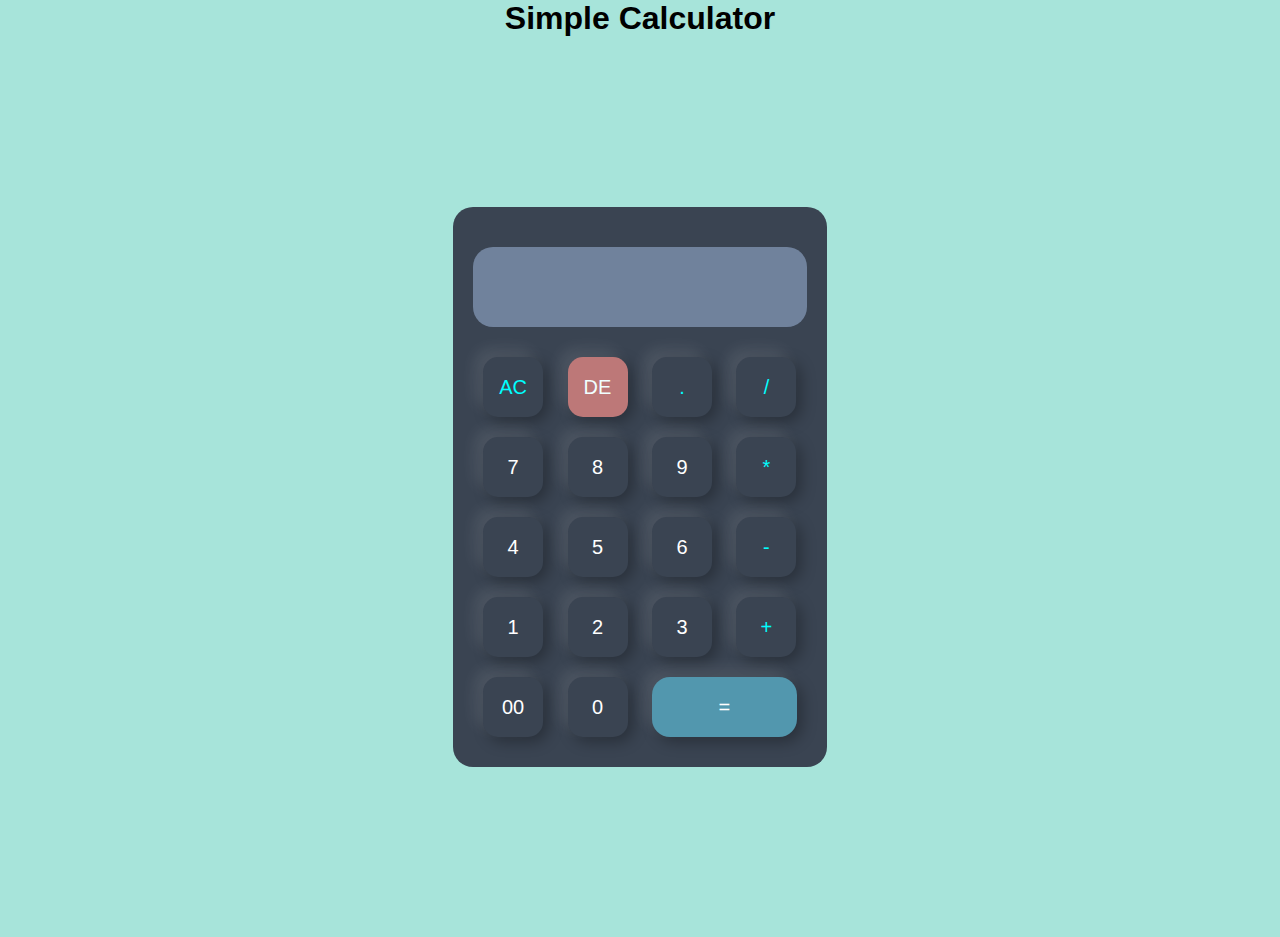
<file: Calculator/index.html>
<!DOCTYPE html>
<html lang="en">
<head>
    <meta charset="UTF-8">
    <meta name="viewport" content="width=device-width, initial-scale=1.0">
    <title>Calculator</title>
    <link rel="stylesheet" href="styles.css">
</head>
<body>
    <div class="heading">
        <h1>Simple Calculator</h1>
    </div>
     <div class="container">
        <div class="calculator">
            <form action="">
                <div class="display">
                    <input type="text" name="display">
                </div>
                <div>
                    <input type="button" value="AC" onclick="display.value =''" class="operator">
                    <input type="button" value="DE" onclick="display.value = display.value.toString().slice(0,-1)" class="operator" id="red">
                    <input type="button" value="."onclick="display.value +='.'" class="operator">
                    <input type="button" value="/" onclick="display.value +='/'"class="operator">
                </div>
                <div>
                    <input type="button" value="7" onclick="display.value +='7'">
                    <input type="button" value="8" onclick="display.value +='8'">
                    <input type="button" value="9" onclick="display.value +='9'">
                    <input type="button" value="*" onclick="display.value +='*'"class="operator">
                </div>
                <div>
                    <input type="button" value="4" onclick="display.value +='4'">
                    <input type="button" value="5"onclick="display.value +='5'">
                    <input type="button" value="6" onclick="display.value +='6'">
                    <input type="button" value="-" onclick="display.value +='-'"class="operator">
                </div>
                <div>
                    <input type="button" value="1" onclick="display.value +='1'">
                    <input type="button" value="2" onclick="display.value +='2'">
                    <input type="button" value="3" onclick="display.value +='3'">
                    <input type="button" value="+" onclick="display.value +='+'"class="operator">
                </div>
                <div>
                    <input type="button" value="00"onclick="display.value +='00'">
                    <input type="button" value="0" onclick="display.value +='0'">
                    <input type="button" value="=" onclick="display.value = eval(display.value)" class="equal">
                </div>
            </form>
        </div>
     </div>
</body>
</html>
</file>
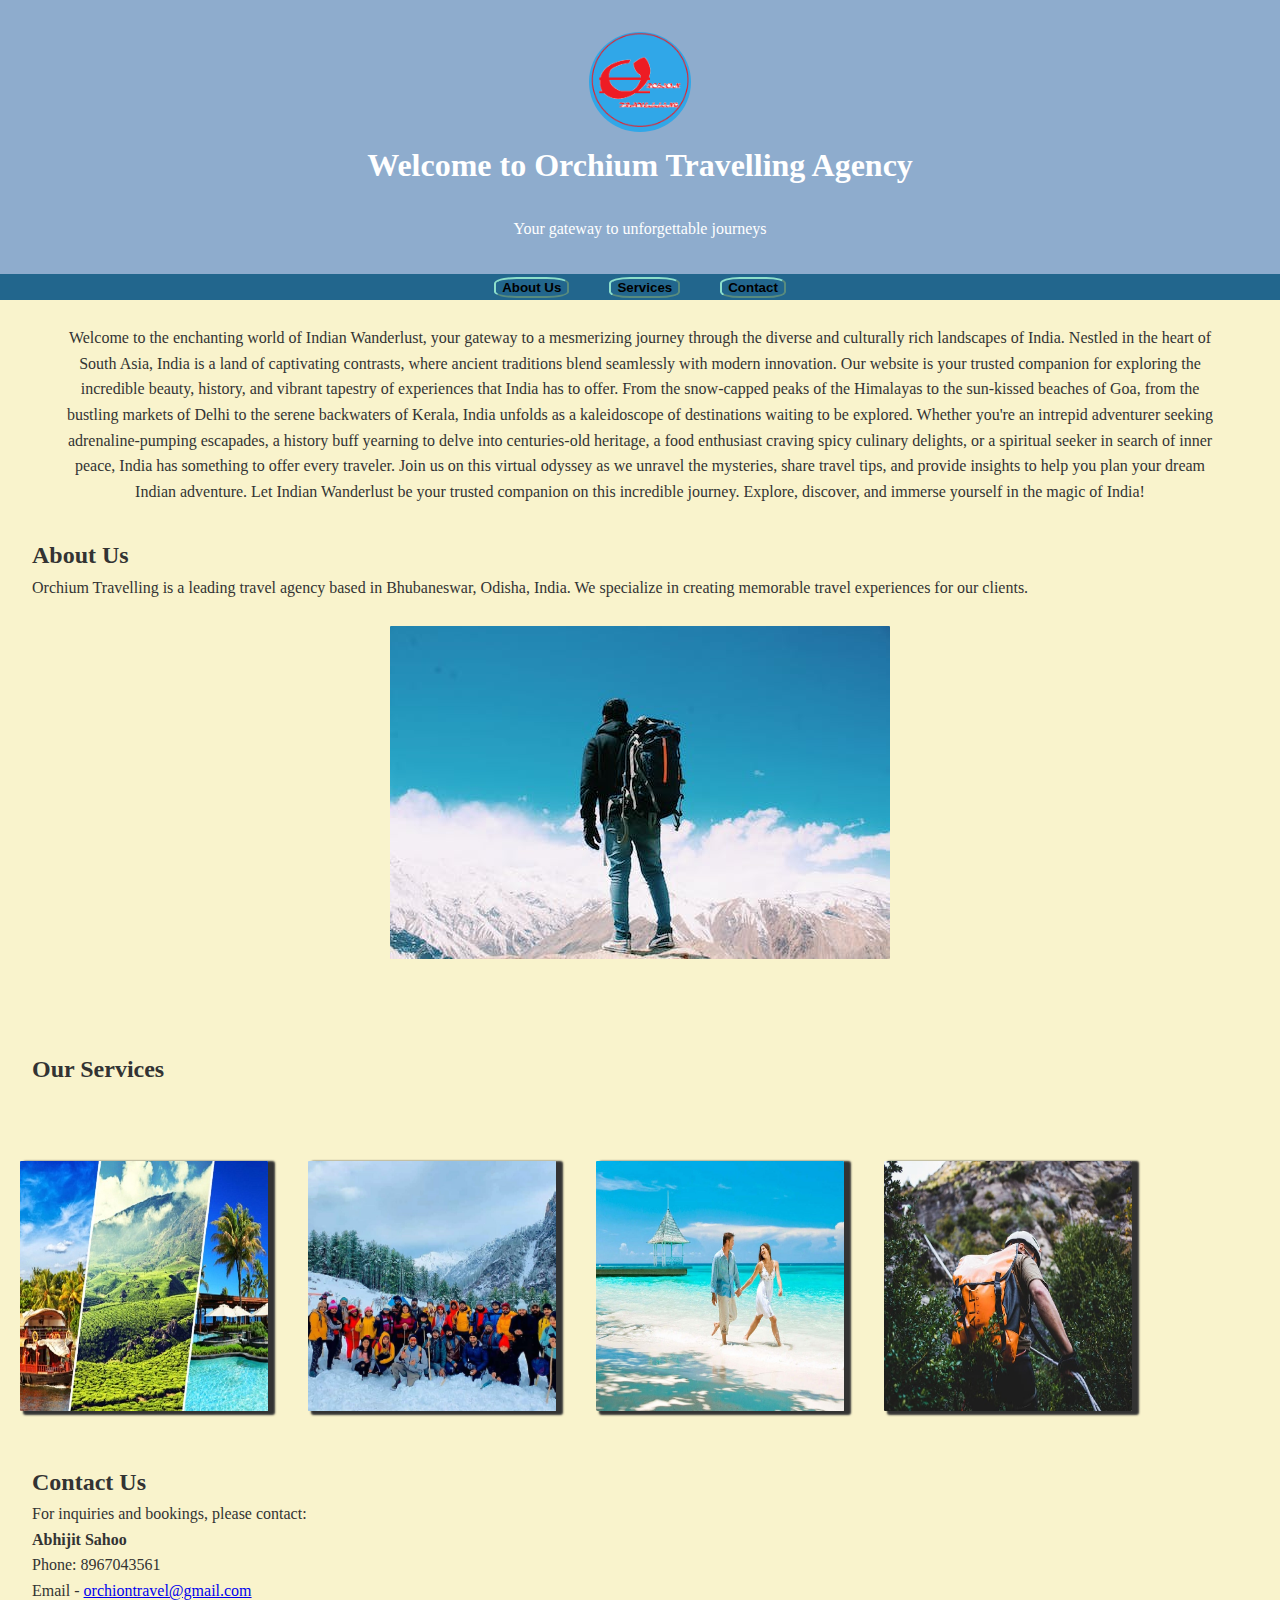
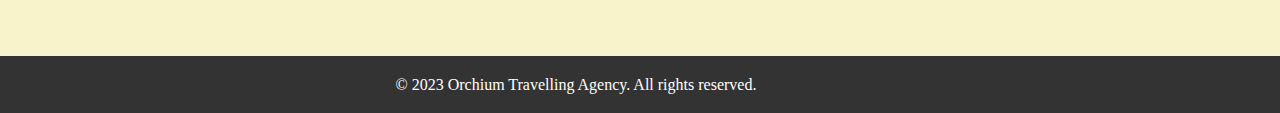
<file: Landing page/index.html>
<!DOCTYPE html>
<html lang="en">
<head>
    <meta charset="UTF-8">
    <meta name="viewport" content="width=device-width, initial-scale=1.0">
    <title>Orchium Travelling</title>
    <link rel="stylesheet" href="./stylo.css">
</head>
<body>
    <header style="height: 10%">
        <div class="head">
        <img src="./images/Orchion Travelling.png" alt="Logo" style="height: 100px; border-radius: 50%; position: relative">
        <h1>Welcome to Orchium Travelling Agency</h1><br>
        <center><p>Your gateway to unforgettable journeys</p></center>
        </div>
        
    </header>

    <nav>
        <ul>
            <li><button><a href="#about">About Us</a></button></li>
            <li><button><a href="#services">Services</a></button></li>
            <li><button><a href="#contact">Contact</a></button></li>
        </ul>
    </nav>
    <br>

    <center>
        <p>Welcome to the enchanting world of Indian Wanderlust, your gateway to a mesmerizing journey through the diverse and culturally rich landscapes of India. Nestled in the heart of South Asia, India is a land of captivating contrasts, where ancient traditions blend seamlessly with modern innovation. Our website is your trusted companion for exploring the incredible beauty, history, and vibrant tapestry of experiences that India has to offer.

        From the snow-capped peaks of the Himalayas to the sun-kissed beaches of Goa, from the bustling markets of Delhi to the serene backwaters of Kerala, India unfolds as a kaleidoscope of destinations waiting to be explored. Whether you're an intrepid adventurer seeking adrenaline-pumping escapades, a history buff yearning to delve into centuries-old heritage, a food enthusiast craving spicy culinary delights, or a spiritual seeker in search of inner peace, India has something to offer every traveler.
        
        Join us on this virtual odyssey as we unravel the mysteries, share travel tips, and provide insights to help you plan your dream Indian adventure. Let Indian Wanderlust be your trusted companion on this incredible journey. Explore, discover, and immerse yourself in the magic of India!</p>
    </center>
    <section id="about">
        <h2>About Us</h2>
        <p>Orchium Travelling is a leading travel agency based in Bhubaneswar, Odisha, India. We specialize in creating memorable travel experiences for our clients.</p><br>
        <center>
            
            <img src="./images/traveller_man.jpeg" alt="Traveller"></center>
    </section>

    <section id="services">
        <h2>Our Services</h2>
    </section>
    <div class="container">
        <div class="boxa" id="trav">
            <img src="./images/travpack.jpg" alt="Travelling Packages" id="Imgn">
            <div class="detail">
                <h4>TRAVELLING PACKAGES </h4><br>
                <p>We are providing you the whole trip Packages </p>
            </div>
        </div>
        <div class="boxa" id="grp">
             <img src="./images/group.jpg" alt="Group tour" id="Imgn">
             <div class="detail">
                <h4>GROUP TOUR </h4><br>
                <p>Giving you as well as your whole family and frinds a group tour. </p>
            </div>
        </div>
        <div class="boxa" id="honey">
            <img src="./images/honey.jpg" alt="honeymoon" id="Imgn">
            <div class="detail">
                <h4>HONEYMOON PACKAGES </h4><br>
                <p>We are providing you and your partner whole honeymoon trip Package. </p>
            </div>
        </div>
        <div class="adventure boxa" id="Adven">
            <img src="./images/adventure.jpg" alt="Adventure" id="Imgn">
            <div class="detail">
                <h4>ADVENTURE PACKAGES </h4><br>
                <p>We also giving you the package to adventures places.</p>
            </div>
        </div>

    </div>

    <section id="contact">
        <h2>Contact Us</h2>
        <p>For inquiries and bookings, please contact:</p>
        <p><strong>Abhijit Sahoo</strong></p>
        <p>Phone: 8967043561</p>
        <p>Email - <a href="ajrollin@gmail.com">orchiontravel@gmail.com</a></p>
    </section>

    <footer>
        <p>&copy; 2023 Orchium Travelling Agency. All rights reserved.</p>
    </footer>
</body>
</html>
</file>
<file: Calculator/styles.css>
*{
    margin: 0;
    padding: 0;
    font-family: sans-serif;
    box-sizing: border-box;
    
}
.heading{
    display: flex;
    align-items: center;
    justify-content: center;
    background: #a7e4da;
    font-family: 'Times New Roman', Times, serif;
}
.container{
    width: 100%;
    height: 100vh;
    display: flex;
    background: #a7e4da;
    align-items: center;
    justify-content: center;
}
.calculator{
    background: #3a4452 ;
    padding: 20px;
    border-radius: 20px;
}
.calculator form input{
    border: 0;
    outline: 0;
    width: 60px;
    height: 60px;
    border-radius: 25%;
    box-shadow: -8px -8px 15px rgba(255, 255, 255, 0.1), 5px 5px 15px rgba(0, 0, 0, 0.3 );
    background: transparent;
    font-size: 20px;
    color: #fff;
    cursor: pointer;
    margin: 10px;
    transition: 0.2s ;
}
form .display{
    display: flex;
    justify-content: flex-end;
    margin: 20px 0;
    background: #70829c;
    border-radius: 20px;
    overflow: hidden;
}
form .display input{
    text-align: right;
    flex: 1;
    font-size: 45px;
    box-shadow: none;
}
form input.equal{
    width: 145px;
    background-color: rgb(82, 151, 174);
    border-radius: 18px;   
}
form input.operator{
    color: aqua;
}
form input#red{
    color: azure;
    background-color: rgb(189, 120, 120);
}
form div input:hover{
    scale: 1.1;
}
</file>
<file: Landing page/stylo.css>
body, h1, h2, p, ul {
    margin: 0;
    padding: 0;
}
body {
    font-family: Georgia, 'Times New Roman', Times, serif;
    background-color: #F9F3CC;
    color: #333;
    line-height: 1.6;
    margin: 0;
    padding: 0;
    justify-content: center;
}

header {
    background-color: #8EACCD;
    color: #fff;
    text-align: center;
    padding: 2rem 0;
}

nav {
    background-color: #22668D;
}

nav ul {
    list-style: none;
    display: flex;
    justify-content: center;
}

nav li {
    margin: 0 20px;
}

nav a {
    text-decoration: none;
    color: #000;
    font-weight: bold;
}

section {
    padding: 2rem;
    background-color: #F9F3CC;
    margin-bottom: 20px;
}

footer {
    background-color: #333;
    color: #fff;
    text-align: center;
    padding: 1rem 0;
}
p{
    width: 90%;
}
.head {
    display: flexbox;
}
button{
    background-color:#22668D;
    color: #fff;
    border-radius: 30%;
    transition: 0.3s;
    border-color: #8DDFCB;
}
button:hover{
    size: 10%;
    background-color: #82A0D8;
    transform: scale(1.1);
}
img{
    transition: 0.5s;
    border-radius: 1px;
    overflow: hidden;
    position: relative;
}
img:hover{
    transform: scale(1.1);
}
h2::after{
    text-shadow: #000;
    background-color: aqua;
}
h4:hover{
    background-image: image-set("");
}
.boxa{
    height: 250px;
    width: 300px;
    overflow: hidden;
    padding: 10px;
    margin: 10px;
    position: relative;
}
#Imgn{
    height: 100%;
    width: 100%;
    overflow: hidden;
    box-shadow: 5px 2px 2px 2px;
    display: block;
}
.container {
    width: 90%;
    display: flex;
    flex-direction: row;
}
.detail{
    width: 100%;
    height: 100%;
    top: 0;
    left: 0;
    position: absolute;
    background: rgba(0, 0, 0, 6);
    display: flex;
    justify-content: center;
    align-items: center;
    flex-direction: column;
    opacity: 0;
    transition: 0.6s;
}
.detail:hover{
    opacity: 0.5;
    border-radius: 1px;
    color: aliceblue;
    height: 96%;
    width: 96%;
    margin-top: 2%;
    margin-left: 2%;
    transform: scale(0.98);
}
h1,h2,h4,p,li::after::selection{
    background-color: #ECEE81;
    color: #82A0D8;
}
</file>
